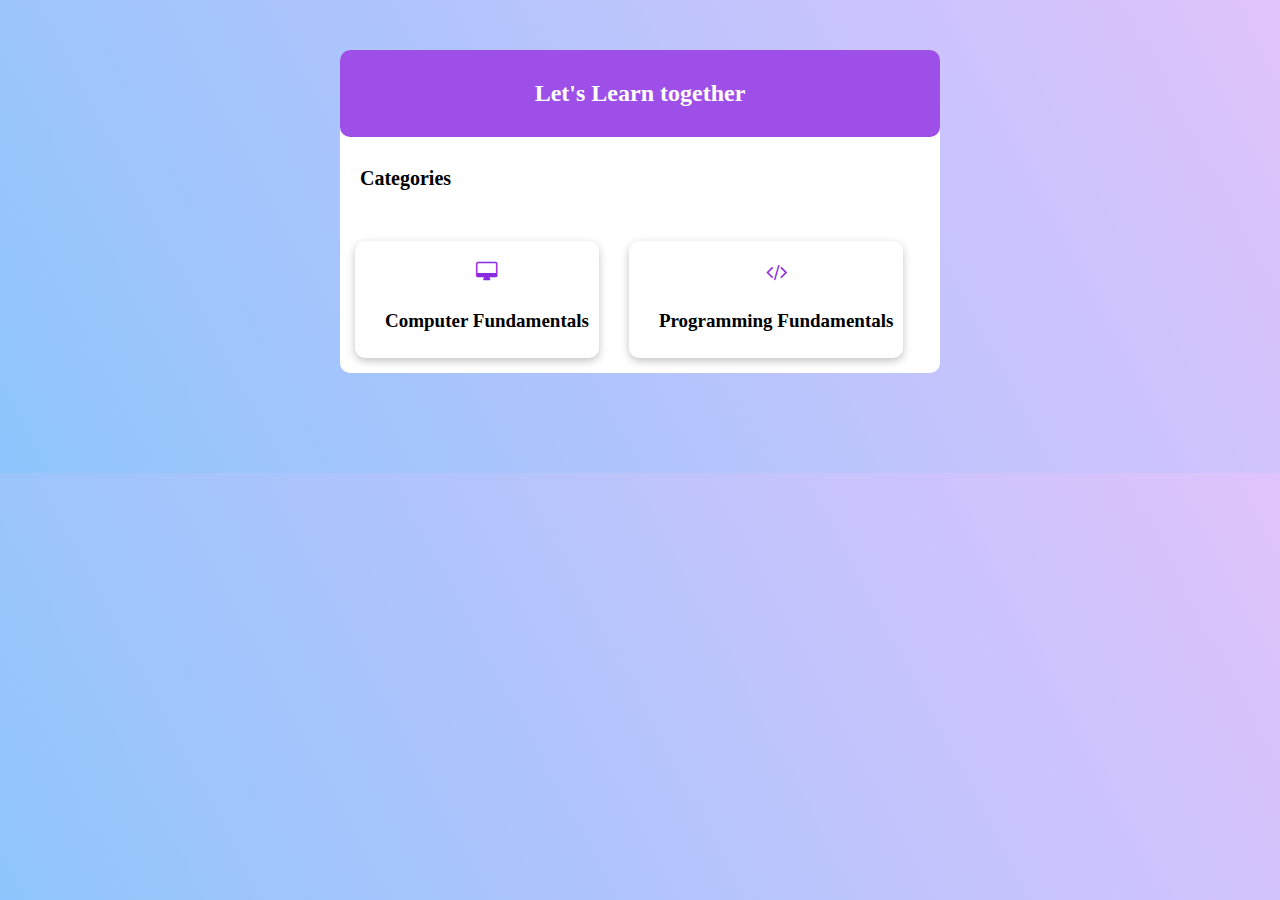
<file: index.html>
<!DOCTYPE html>
<html lang="en">
<head>
    <meta charset="UTF-8">
    <meta http-equiv="X-UA-Compatible" content="IE=edge">
    <meta name="viewport" content="width=device-width, initial-scale=1.0">
    <link rel="stylesheet" href="https://cdnjs.cloudflare.com/ajax/libs/font-awesome/4.7.0/css/font-awesome.min.css">
    <link rel="stylesheet" href="style.css">
    <title>Quiz App</title>
</head>
<body>
    <div class="quiz-app">
        <div id="heading">
        <h2>Let's Learn together</h2>
        </div>
         
            <h2 id="categories">Categories</h2>
            <div class="category-wrapper">
            <div id="category1" class="category">
                <div id="icon1">
                    <i class="fa fa-desktop"></i>
                </div>
                <h2 id="title1" class="title">Computer Fundamentals</h2>
            </div>
            <div id="category2" class="category">
                <div id="icon2">
                    <i class="fa fa-code"></i>
                </div>
                <h2 id="title1" class="title">Programming Fundamentals</h2>
            </div>
            </div>
            
        </div>
    </div>
    <script src="script.js"></script>
</body>
</html>
</file>
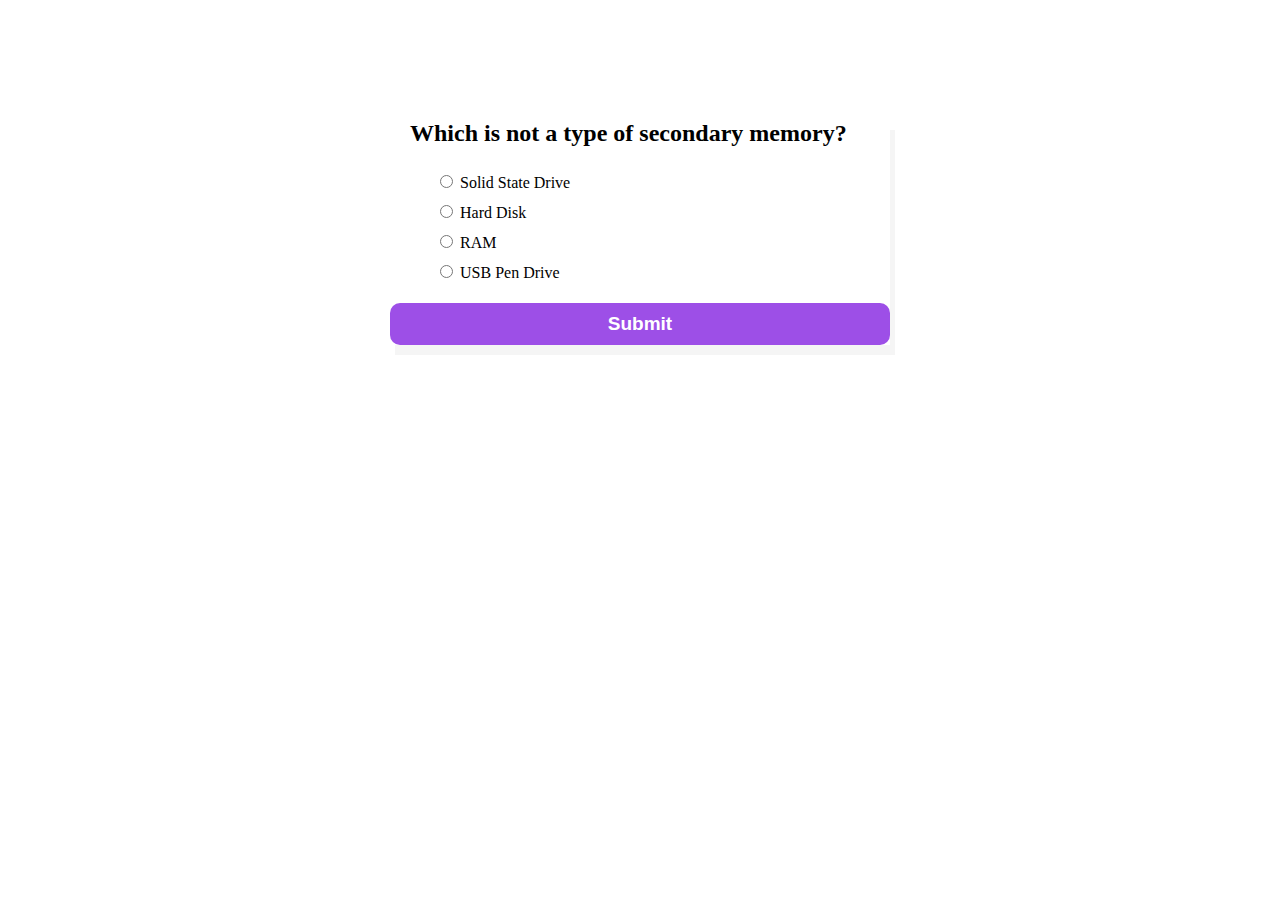
<file: quiz.html>
<!DOCTYPE html>
<html lang="en">
<head>
    <meta charset="UTF-8">
    <meta http-equiv="X-UA-Compatible" content="IE=edge">
    <meta name="viewport" content="width=device-width, initial-scale=1.0">
    <link rel="stylesheet" href="quiz.css">
    <title>Quiz</title>
</head>
<body>
    <div id="quiz-container" class="quiz-wrapper">
        
        <h2 class="question" id="ques">Question</h2>
        <ul>
            <li>
                <input type="radio" name="answer" id="a" class="answer">
                <label for="a" id="a_text">Answer</label>
            </li>
            <li>
                <input type="radio" name="answer" id="b" class="answer">
                <label for="b" id="b_text">Answer</label>
            </li>
            <li>
                <input type="radio" name="answer" id="c" class="answer">
                <label for="c" id="c_text">Answer</label>
            </li>
            <li>
                <input type="radio" name="answer" id="d" class="answer">
                <label for="d" id="d_text">Answer</label>
            </li>
        </ul>
        <button id="submit">Submit</button>
    </div>
    <script src="compQuiz.js"></script>
  
    
</body>
</html>
</file>
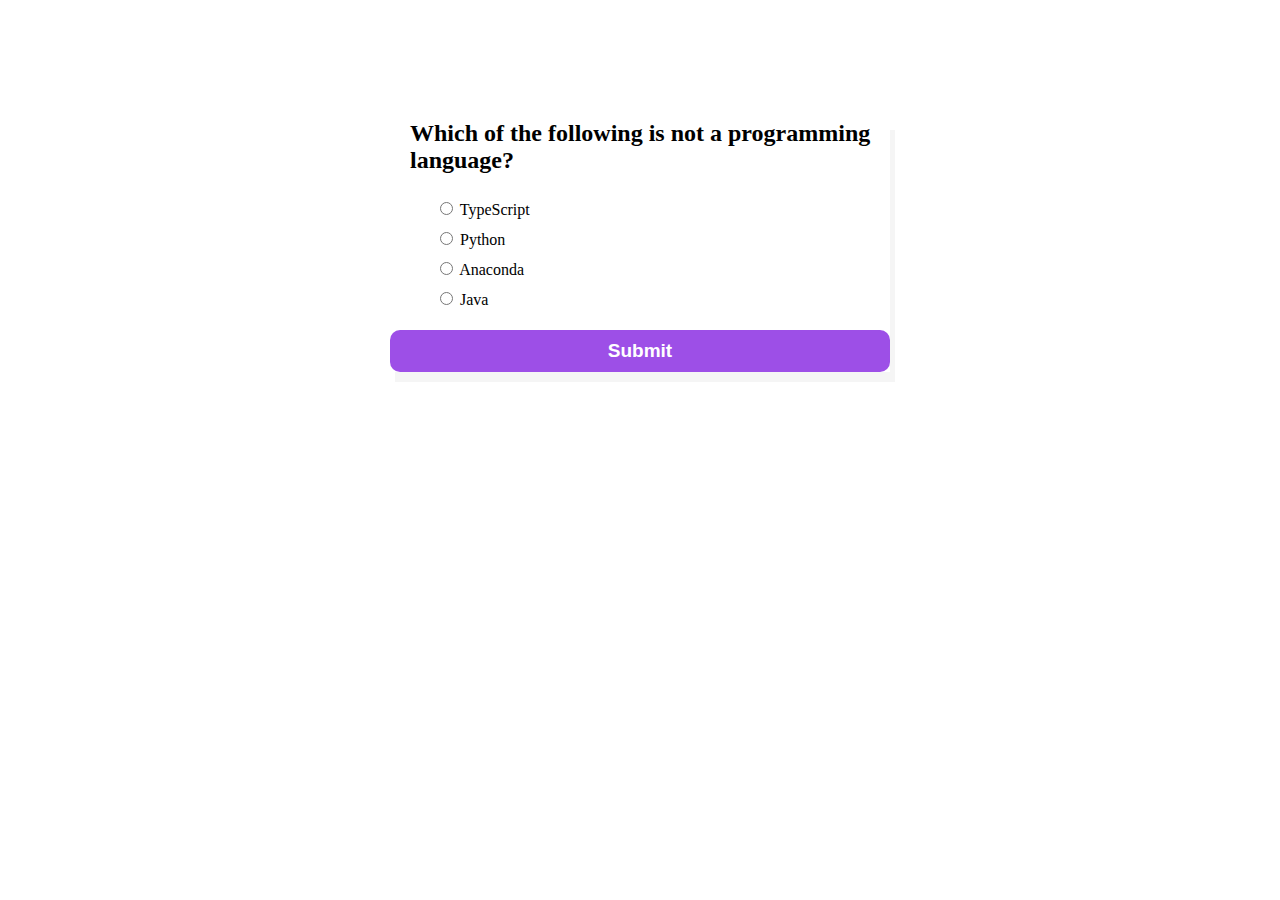
<file: quiz1.html>
<!DOCTYPE html>
<html lang="en">
<head>
    <meta charset="UTF-8">
    <meta http-equiv="X-UA-Compatible" content="IE=edge">
    <meta name="viewport" content="width=device-width, initial-scale=1.0">
    <link rel="stylesheet" href="quiz.css">
    <title>Quiz</title>
</head>
<body>
    <div id="quiz-container" class="quiz-wrapper">
        
        <h2 class="question" id="ques">Question</h2>
        <ul>
            <li>
                <input type="radio" name="answer" id="a" class="answer">
                <label for="a" id="a_text">Answer</label>
            </li>
            <li>
                <input type="radio" name="answer" id="b" class="answer">
                <label for="b" id="b_text">Answer</label>
            </li>
            <li>
                <input type="radio" name="answer" id="c" class="answer">
                <label for="c" id="c_text">Answer</label>
            </li>
            <li>
                <input type="radio" name="answer" id="d" class="answer">
                <label for="d" id="d_text">Answer</label>
            </li>
        </ul>
        <button id="submit">Submit</button>
    </div>
    <script src="programming.js"></script>
  
    
</body>
</html>
</file>
<file: style.css>
body{
    
    background-color: #8EC5FC;
background-image: linear-gradient(62deg, #8EC5FC 0%, #E0C3FC 100%);

}

.quiz-app{
    display: flex;
    flex-direction: column;
    max-width: 600px;
    max-height: auto;
    margin: 100px auto;
    margin-top: 50px;
    background-color: rgba(255,255,255,1);
    border-radius: 10px;
    
}
#heading{
    background-color: rgba(137, 43, 226, 0.832);
    color: white;
    padding: 10px;
    text-align: center;
    border-radius: 10px;
    
    max-width: 100%;
    
}
#categories{
    margin-top: 30px;
    font-size: 20px;
    padding-left: 20px;
    padding-right: 20px;
}
.category-wrapper{
    display: flex;
    margin-top: 20px;
    flex-wrap: wrap;

}
.category{
    padding-left: 20px;
    margin: 15px;
    border-radius: 10px;
    box-shadow: rgba(0, 0, 0, 0.24) 0px 3px 8px;
}
.category:hover{
    cursor: pointer;
    box-shadow: rgba(0, 0, 0, 0.50) 0px 3px 8px;
    transition: all 0.2s ease-in-out;
    margin-top: 5px;
}
#icon1,#icon2{
    text-align: center;
    margin-top: 20px;
    font-size: 20px;
    color: blueviolet;
}
.title{
    font-size: 19px;
    text-align:center;
    padding: 10px;
}
.quiz{
    border-style: none;
   padding: 10px;
    border-radius: 5px;
    margin-left: -20px;
}
.quiz a{
    text-decoration: none;
    font-weight: bold;
}
.quiz a:after {
    content: ' \003E';
}
</file>
<file: quiz.css>
.quiz-wrapper{
    max-width: 500px;
    max-height: auto;
    margin: 120px auto;
    box-shadow: 5px 10px whitesmoke;
}
.quiz-container h2,h3{
    color:rgba(137, 43, 226, 0.832);
}

#ques{
    padding-left: 20px;
}
ul{
    list-style: none;
}
ul li{
    padding: 5px;
}
#submit{
    width: 100%;
    background-color: rgba(137, 43, 226, 0.832);
    padding: 10px;
    border-style: none;
    border-radius: 10px;
    color: white;
    font-weight: bold;
    font-size: 19px;
}
#submit:hover{
    cursor: pointer;
}
</file>
